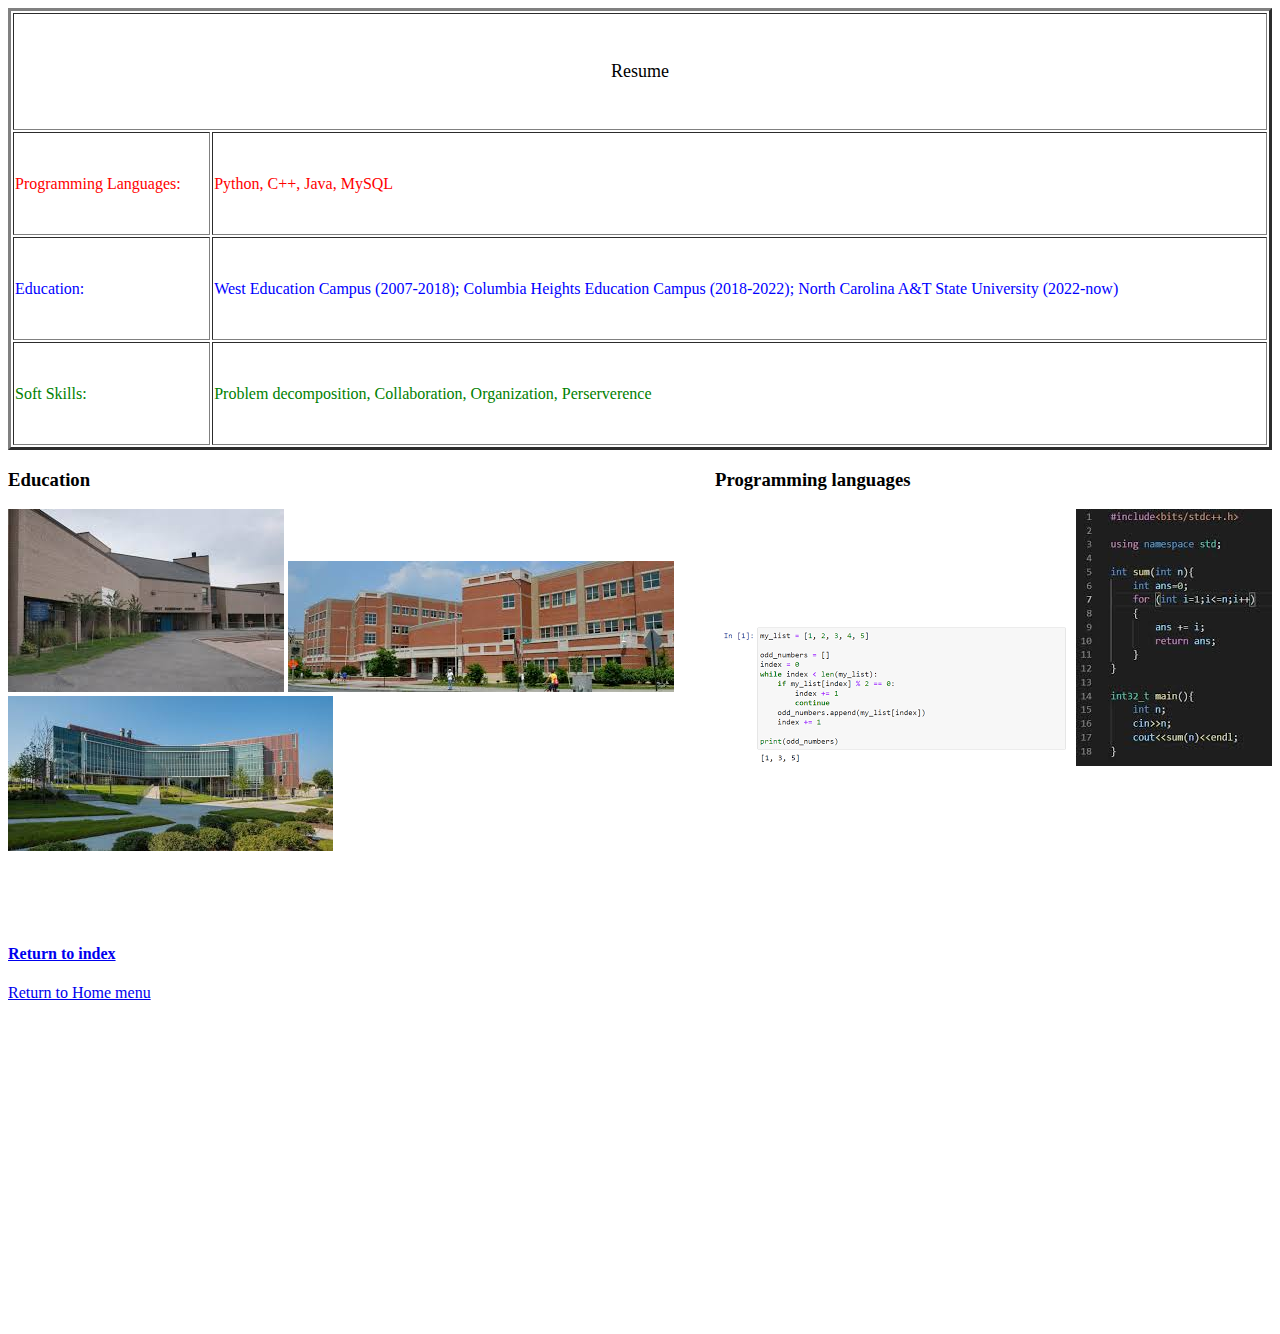
<file: introduction.html>
<html>
<head>
    <link rel="stylesheet" href="homestyle.css">
<style>
#rlabel{text-align: center;font-size:20px}
#cl{float:right;height:100%;display:inline-block}
</style>
</head>

<body>
    <div>
        <table border="3" border color="purple" width="100%" height="50%"> 
            <tr>
                <td id="rlabel" colspan=3> <font size = 4> Resume  </font> </td> 
            </tr>
            <tr>
              <td style="color:red"> Programming Languages: </td>
              <td style="color:red"> Python, C++, Java, MySQL</td>
              
            </tr>
            <tr>
              
              <td style="color:blue"> Education: </td>
              <td style="color:blue"> West Education Campus (2007-2018); Columbia Heights Education Campus (2018-2022); North Carolina A&T State University (2022-now)</td>
              
            </tr>
            <tr>
            <td style="color:green"> Soft Skills: </td>
            <td style="color:green"> Problem decomposition, Collaboration, Organization, Perserverence </td>
            </tr>
          </table>
    </div>

    <div id ="cl">
        <h3> Programming languages</h3>
        <img src="python.png">
        <img src="cpp.jpg">
    </div>
<div>
    <h3> Education</h3>
    <img src="west.jpg">
    <img src="chec.jpg">
    <img src="ncat.jpg">
</div>



    <div>
        <br> 
        <br> 
        <br> 
        <br> 
        <a href="index.html">  <h4> Return to index </h4>

        </a>
        
        <a href="menu.html"> Return to Home menu </a>
    </div>
</body>

</html>
</file>
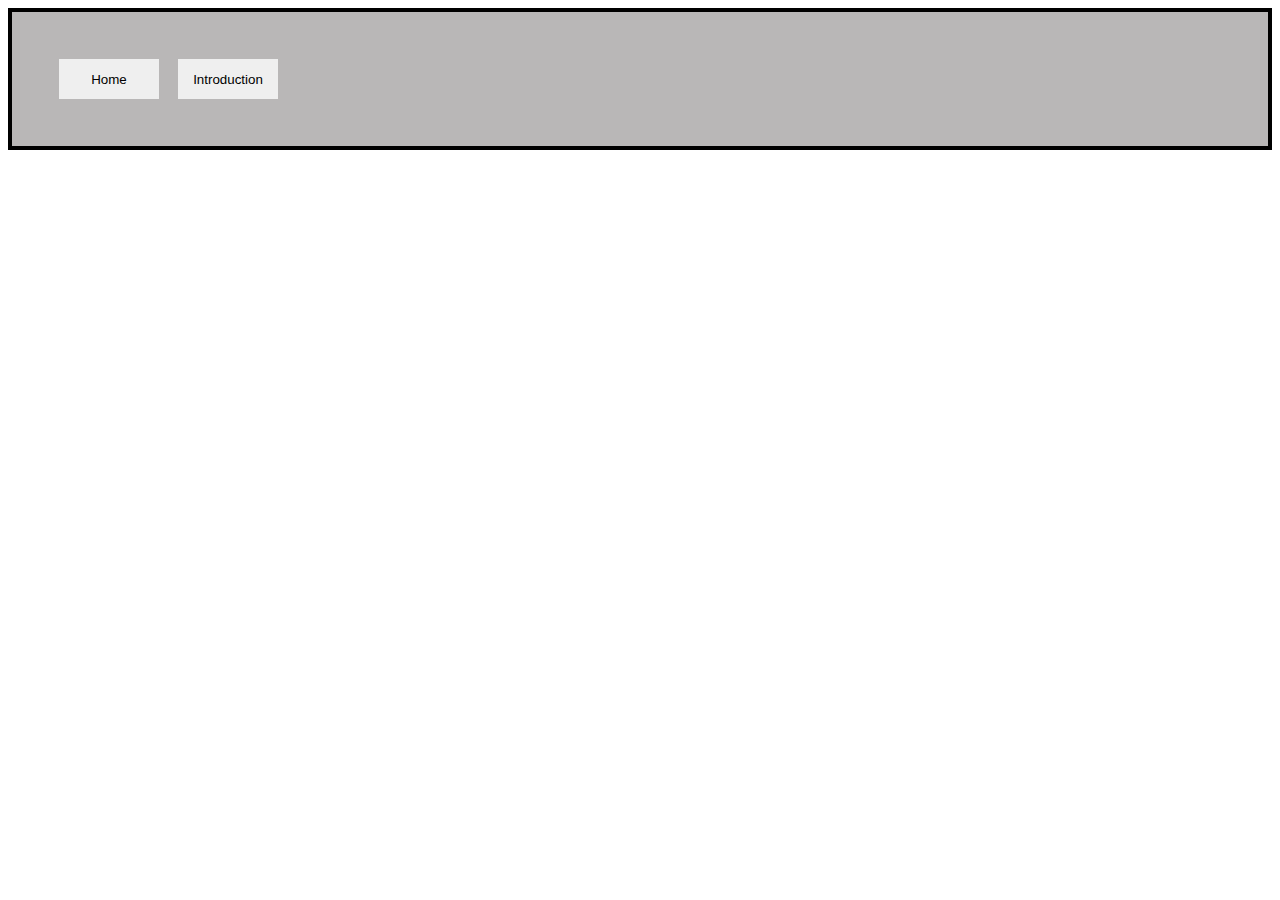
<file: menu.html>
<html>

<head>
    <link rel="stylesheet" href="homestyle.css">
</head>

<body>
<ul id ="Mlist">

    <li id ="L1">  <a href="index.html">
        <button id="B1">Home</button>
      </a>
      </li>

    <li id ="L2"> <a href="introduction.html">
        <button id ="B2">Introduction</button>
      </a>
    </li>
</ul>
</body>

</html>
</file>
<file: homestyle.css>
#Mlist{
    list-style-type: none;
    background-color: rgb(185, 183, 183);
    border:4px solid;
    border-radius: auto;
    padding:32px;
    margin: auto;
}

#L1{
    display:inline-block;
    
}
#L2{
    display:inline-block;
}

#B1:hover {background-color: blueviolet;}

#B2:hover {background-color: aqua;}

#B1{margin: 15px;
    width: 100px;
    height: 40px;
    border: 5px blueviolet;
}

#B2{
    width: 100px;
    height: 40px;
    border: 5px aqua
}
</file>
